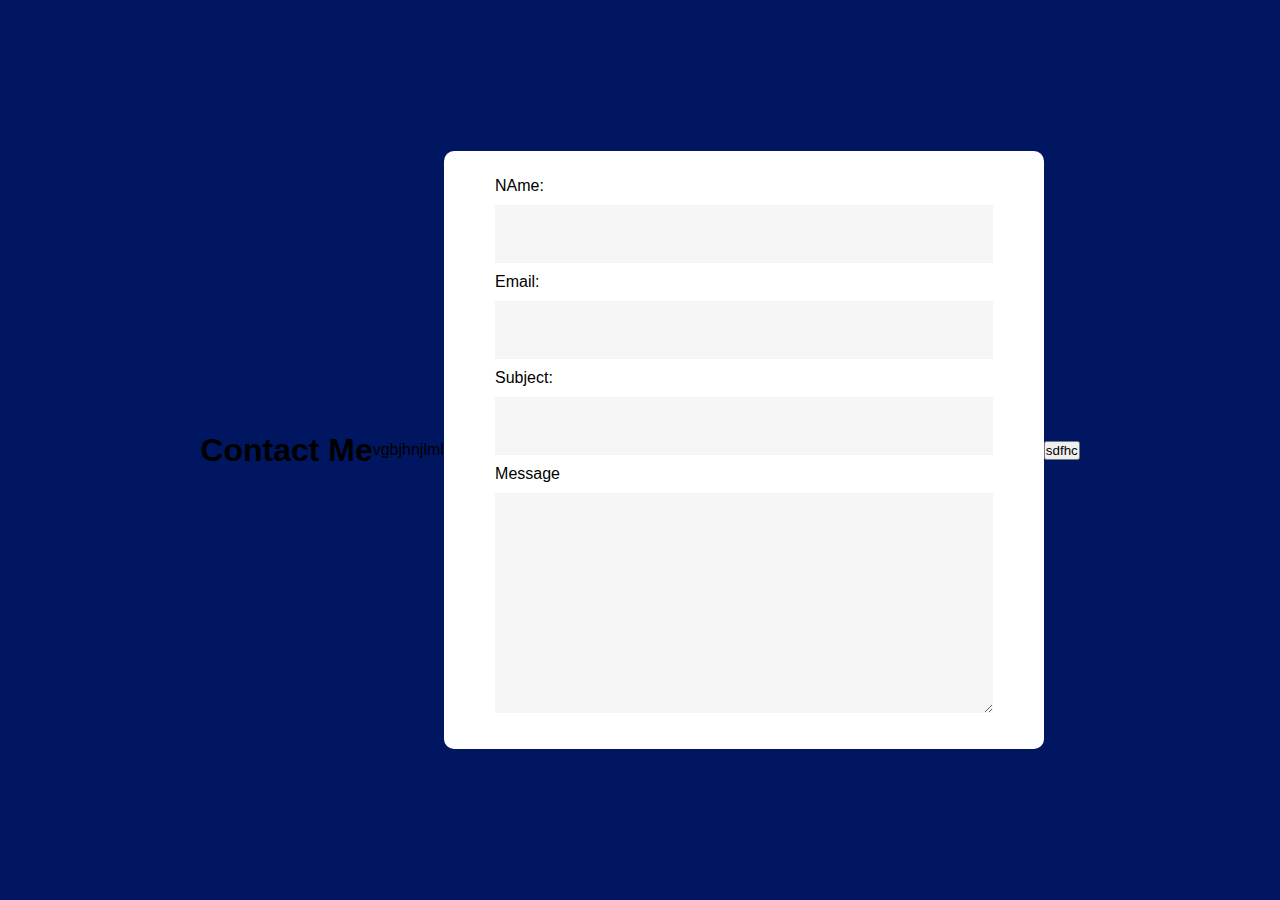
<file: contact-us.html>
<!DOCTYPE html>
<html lang="en">
<head>
    <meta charset="UTF-8">
    <meta http-equiv="X-UA-Compatible" content="IE=edge">
    <meta name="viewport" content="width=device-width, initial-scale=1.0">
    <title>Contact</title>
    <link rel="stylesheet" href="sty.css">
</head>
<body>
    <div class="container">
    <h1>Contact Me</h1>
    <p>vgbjhnjlml</p>    
    <form action="contact.php" method="POST">
        <label for="name">NAme:</label>
        <input type="text" name="name" id="name">
        <label for="email">Email:</label>
        <input type="email" name="email" id="email">
        <label for="subject">Subject:</label>
        <input type="text" name="subject" id="subject">
        <label for="message">Message</label>
        <textarea name="message" cols="30" rows="10"></textarea>
    </form>
    <button type="submit">sdfhc</button>
    </div>
    

</body>
</html>
</file>
<file: sty.css>
*{
margin: 0;
padding: 0;
box-sizing: border-box;
font-family: 'poppins', sans-serif;
}

.container{
    width: 100%;
    height: 100vh;
    background: #001660;
    display: flex;
    align-items: center;
    justify-content: center;
}
form{
    background: #fff;
    display: flex;
    flex-direction: column;
    padding: 2vw 4vw;
    width: 90%;
    max-width: 600px;
    border-radius: 10px;
    }
 form h3{
        color: #555;
        font-weight: 800;
        margin-bottom: 20px;
    }
form input, form textarea{
     border: 0;
    margin: 10px 0;
    padding: 20px;
    outline: none;
    background: #f5f5f5;
    font-size: 16px;
    }
    form button{
        padding: 15px;
        background: #ff5361;
        color: #fff;
        font-size: 18px;
        border: 0;
        outline: none;
        cursor: pointer;
        width: 150px;
        margin: 20px auto 0;
        border-radius: 30px;

    }
</file>
